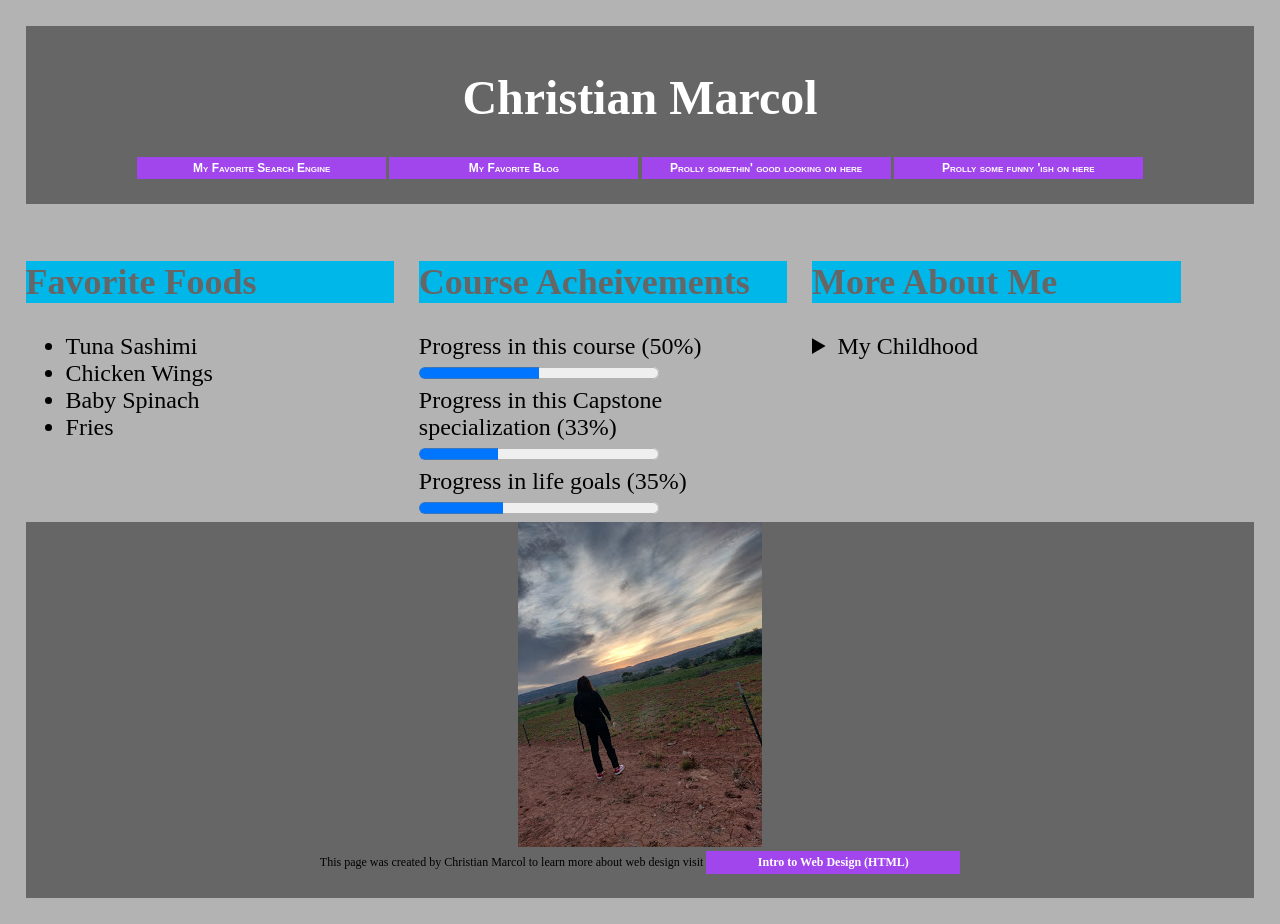
<file: index.html>
<!DOCTYPE html>
<html lang="en">
<head>
    <meta charset="UTF-8">
    <title>Document</title>
    <link rel="stylesheet" href="css/code_together_1.css">
</head>
<body>
    <header>
    <h1>Christian Marcol</h1>
        <nav>
            <a href="https://www.google.com">My Favorite Search Engine</a>
            <a href="https://www.growdiaries.com">My Favorite Blog</a>
            <a href="https://www.ins ,.mtagram.com">Prolly somethin' good looking on here</a>
            <a href="https://www.twitter.com">Prolly some funny 'ish on here</a>
        </nav>
    </header>
    <br>

    <section>
        <h2>Favorite Foods</h2>
        <ul>
            <li>Tuna Sashimi</li>
            <li>Chicken Wings</li>
            <li>Baby Spinach</li>
            <li>Fries</li>    
        </ul>
    </section>

    <section>
        <h2>Course Acheivements</h2>
        <label for="Course Prog">Progress in this course (50%) </label>
            <progress id="Course Prog" value="50" max="100"> 50% </progress><br>
        <label for="Spec Prog">Progress in this Capstone specialization (33%) </label>
            <progress id="Spec Prog" value="33" max="100"> 33% </progress><br>
        <label for="Life Prog">Progress in life goals (35%) </label>
            <progress id="Life Prog" value="35" max="100"> 35% </progress><br>
    </section>
    
    <section>
        <h2>More About Me</h2> 
        <details>
            <summary>My Childhood</summary>
            <div>It was pretty decent ya know...</div>
        </details>
    </section>

    <footer>
        <img src="imgs/WyomingPhoto1.jpg" alt="A picture of me getting my Wyoming vibes going" width="244" height="325">
        <div>This page was created by Christian Marcol to learn more about web design visit 
            <a href="https://www.coursera.org/learn/html/home/welcome">Intro to Web Design (HTML)</a>
        </div>
        </img>
    </footer>
</body>
</html>
</file>
<file: css/code_together_1.css>
body{
    background: #B3B3B3;
    font-size: 150%;
    margin: 2%
}

header{
    background: #666666;
    text-align: center;
    padding-top: 1%;
    padding-bottom: 2%;
    padding-left: 1%;
    padding-right: 1%;
}

h1{
    color: #FFFFFF
}

h2{
    color: #666666;
    background: #00B7ea;
}

nav{
    font-variant: small-caps;
    font-size: 50%;
    font-family: Arial, "Times New Roman", serif;
}

a{
    display: inline-block;
    font-weight: bold;
    color: #ffffff;
    background-color: #a145ed;
    width: 20%;
    text-align: Center;
    padding: 4px;
    text-decoration: none;
}
a:hover{
    background: #B3B3B3;
    color: #fbd0fb;
}
a:active{
    background: #a145ed;
    color: #fbd0fb;
}

section{
    width: 30%;
    display: inline-block;
    float: left;
    margin-right: 2%;
}

details{
    font-style: italic;
}

summary{
    font-style: normal;
}
img{
    margin-left: 0%
}
footer{
    background: #666666;
    clear: both;
    text-align: center;
    padding-bottom: 2%;
    font-size: 50%;
}
</file>
